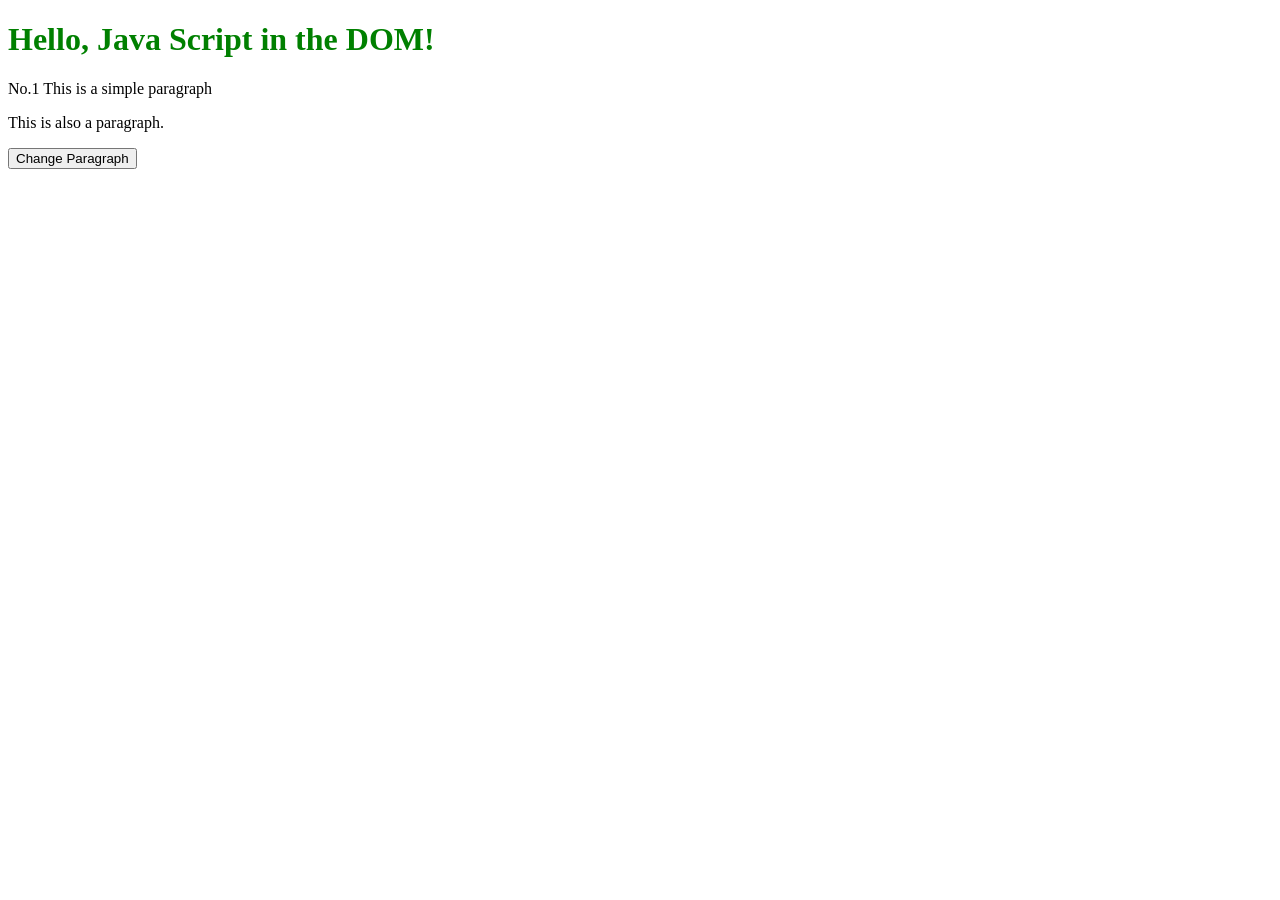
<file: index.html>
<!DOCTYPE html>
<html lang="en">
<head>
    <meta charset="UTF-8">
    <meta name="viewport" content="width=device-width, initial-scale=1.0">
    <title>Document</title>
</head>
<body>
    <h1 id="main-heading">Hello,  DOM!</h1>
    <p class="intro-paragraph" contenteditable="true"><span>No.1</span> This is a simple paragraph</p>
    
    <p class="intro-paragraph"> This is also a paragraph.</p>

    <button id="change-paragraph">Change Paragraph</button>
    <script src="main.js"></script>






























</body>
</html>
</file>
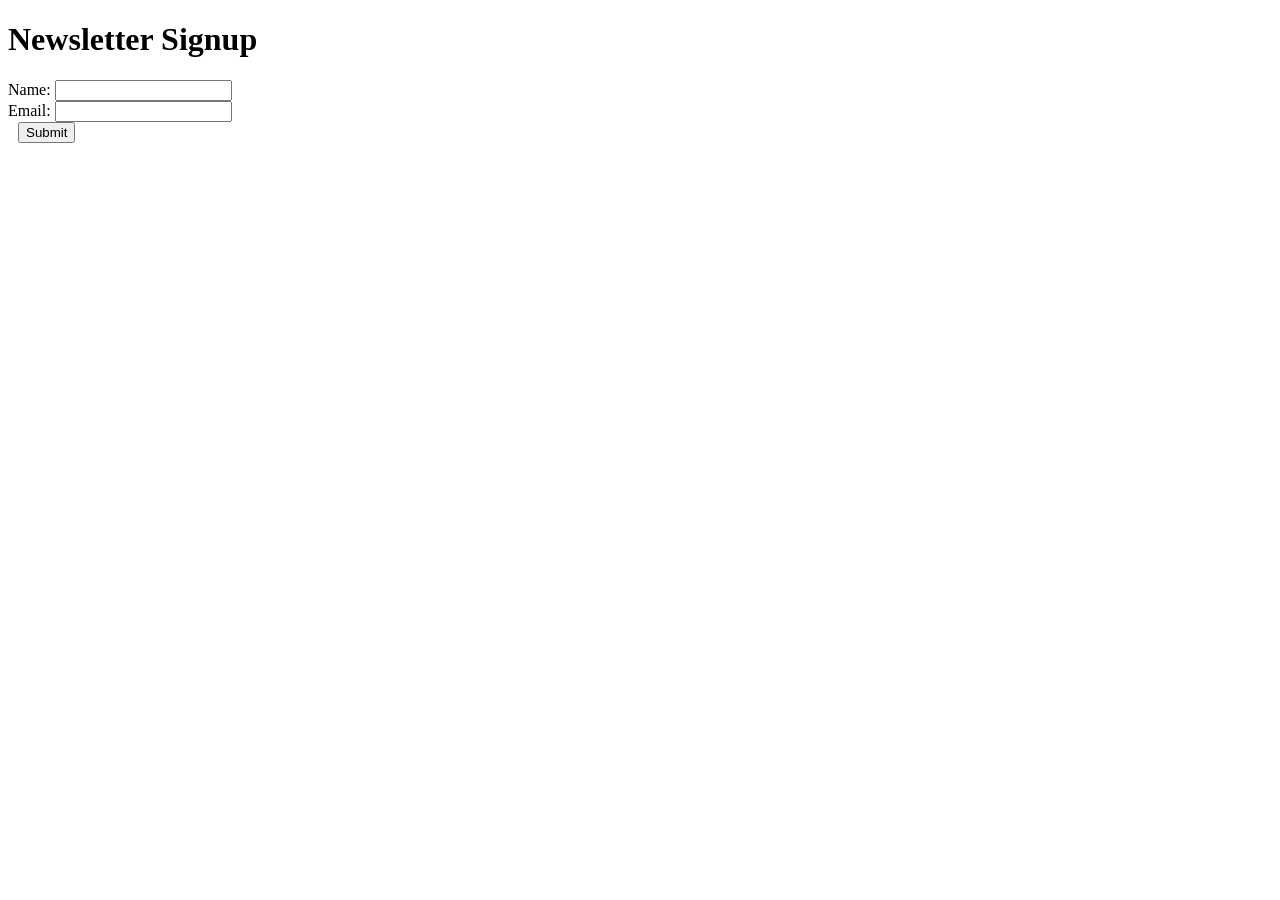
<file: form.html>
<!DOCTYPE html>
<html lang="en">
<head>
    <meta charset="UTF-8">
    <meta name="viewport" content="width=device-width, initial-scale=1.0">
    <title>Document</title>
    <link rel="stylesheet" href="style.css">
</head>
<body>
    <div class="container">
        <h1>Newsletter Signup</h1>
        <form id="signup-form">
            <div class="form-group">
                <label for="name">Name:</label>
                <input type="text" id="name" name="name">
            </div>
            <div class="form-group">
                <label for="email">Email:</label>
                <input type="email" id="email" name="email">
            </div>
            <button type="submit">Submit</button>
        </form>
        <div id="message-area"></div>
    </div>
    <script src="form.js"></script>
</body>
</html>
</file>
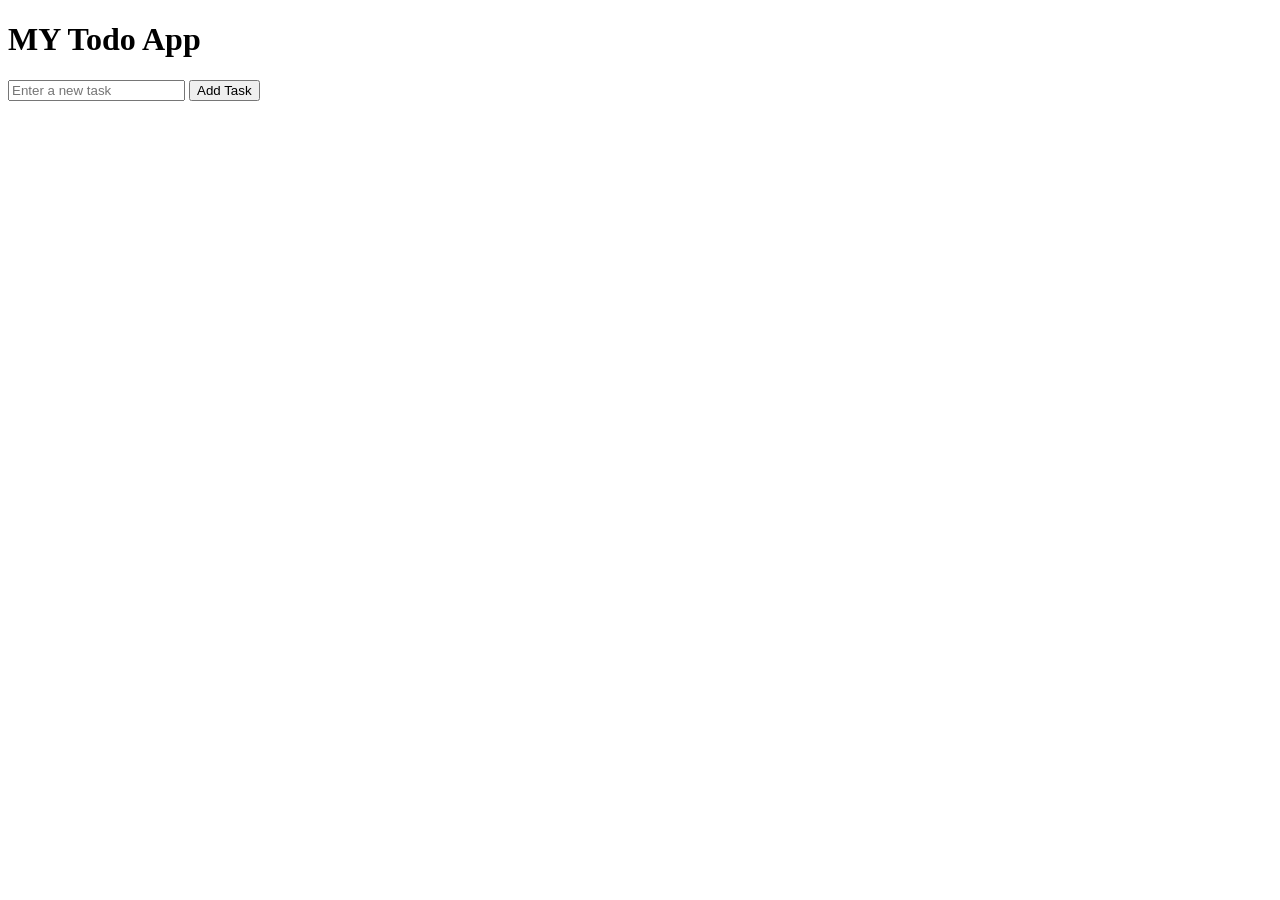
<file: TODO-APP.html>
<!DOCTYPE html>
<html lang="en">
<head>
    <meta charset="UTF-8">
    <meta name="viewport" content="width=device-width, initial-scale=1.0">
    <title>TODO APP</title>
</head>

<body>
    <h1>MY Todo App</h1>
    <input type="text" id="taskInput" placeholder="Enter a new task">
    <button id="addBtn">Add Task</button>

     <ul id="tasklist"></ul>
     

     <script src="script.js"></script>
    
</body>
</html>
</file>
<file: style.css>
/* body {
    font-family: sans-serif;
    display: flex;
    justify-content: center;
    align-items: center;
    height: 100vh;
    background-color: #f4f4f4;
}
.container {
    background-color: white;
    padding: 30px;
    border-radius: 8px;
    box-shadow: 0 4px 8px rgba(0, 0, 0, 0.1);
    width: 350px;
    text-align: center;
}
.form-group {
    margin-bottom: 20px;
}
label {
    display: block;
    text-align: left;
    margin-bottom: 5px;
    font-weight: bold;
}
input[type="text"], input[type="email"] {
    width: 100%;
    padding: 10px;
    border: 1px solid #ccc;
    border-radius: 4px;
    box-sizing: border-box; /* Good practice */
}
button {
    width: 100%;
    padding: 12px;
    border: none;
    border-radius: 4px;
    background-color: #007bff;
    color: white;
    font-size: 16px;
    cursor: pointer;
}
#message-area {
    margin-top: 20px;
    font-weight: bold;
}
.success {
    color: #28a745;
}
.error {
    color: #dc3545;
}
     */

     body{
        font-family: sans-serif;
        font-size: 20px;
        margin: 0;
     }
     button{
        margin-left: 10px;
     }

     li{
        margin: 10px 0;
     }
</file>
